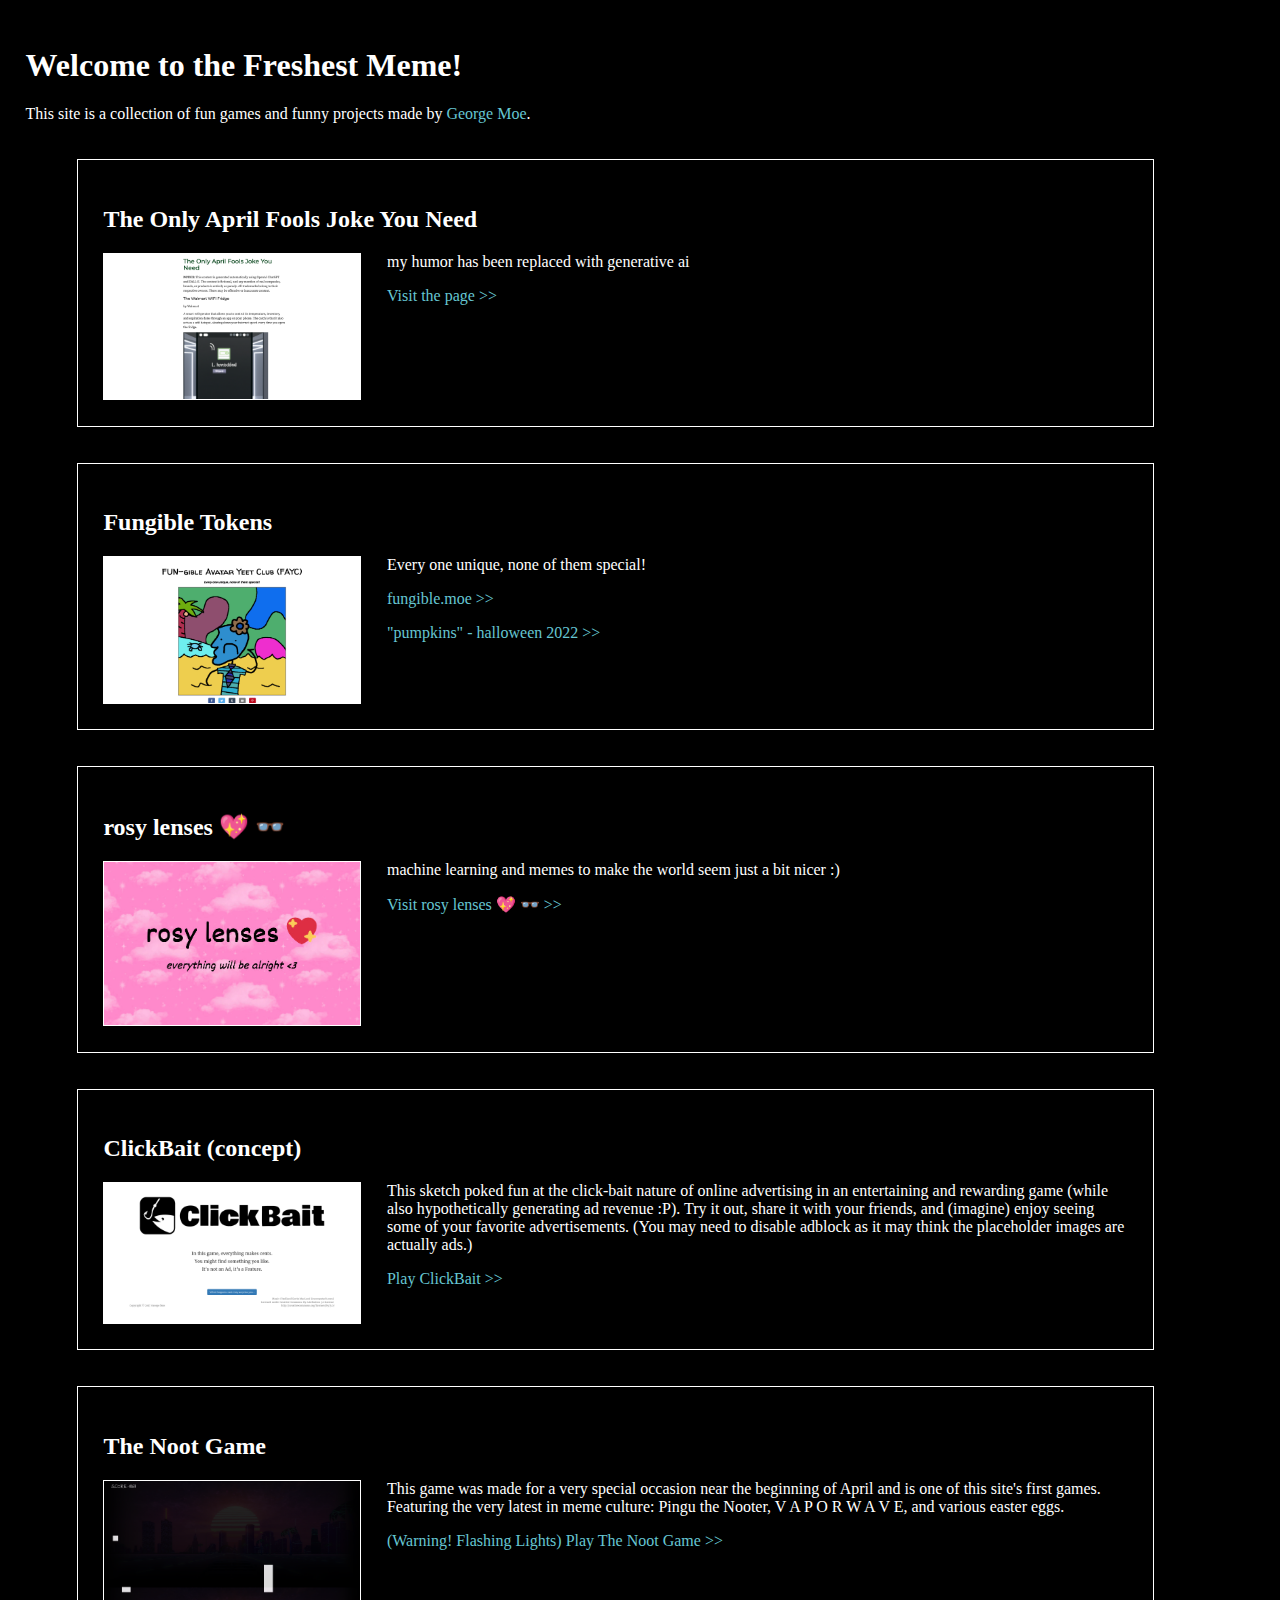
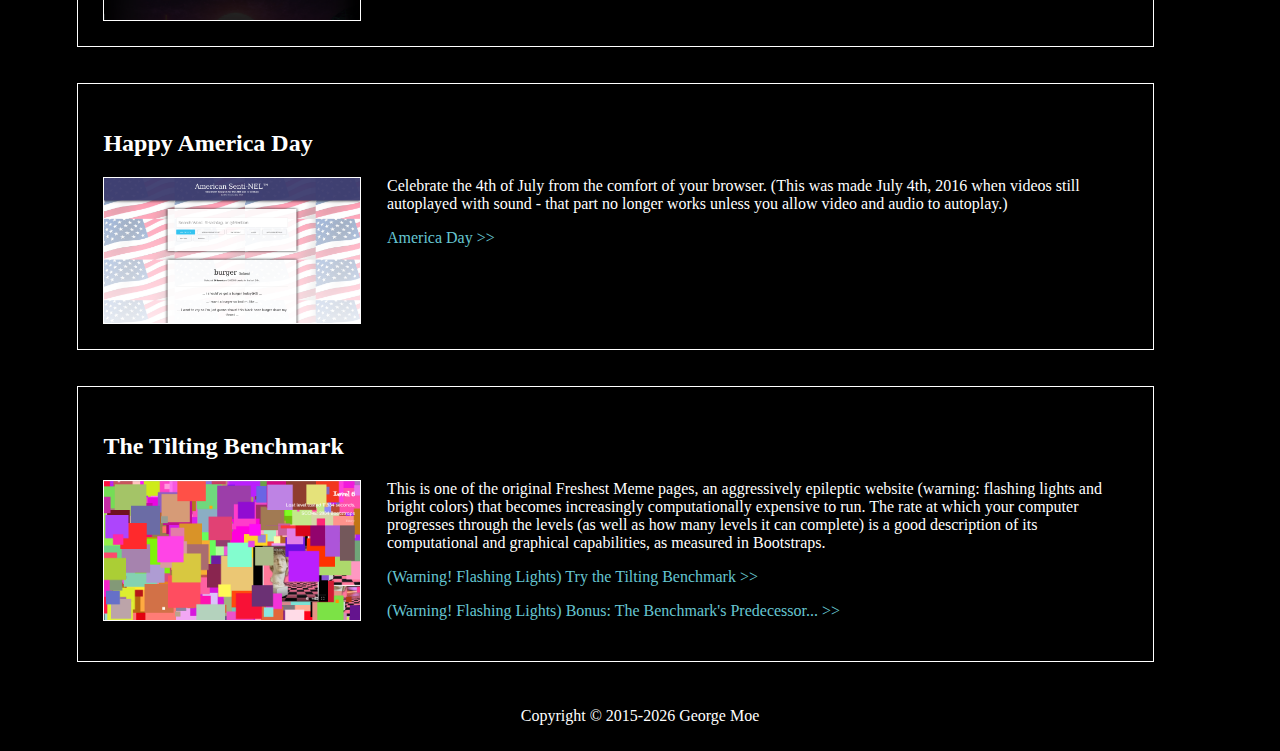
<file: index.html>
<!DOCTYPE html>
<html lang="en">
<head>
    <meta charset="UTF-8">
    <title>The Freshest Meme</title>
    <link rel="icon" type="image/png" href="favicon.png"/>
    <style>
        body {
            background: black;
            color: white;
            padding: 2vw;
            margin: 0;
        }

        a {
            color: #66c6d2;
            text-decoration: none;
            font-weight: 300;
        }

        a:hover {
            text-decoration: underline;
        }

        .section {
            width: 80vw;
            border: 1px solid white;
            padding: 2vw;
            margin: 4vh 0 0 4vw;
            overflow: auto;
        }

        .section img {
            float: left;
            width: 20vw;
            border: 1px solid white;
            margin-right: 2vw;
        }

        footer {
            width: 100%;
            text-align: center;
            margin-top: 5vh;
        }
    </style>
    <script src="https://ajax.googleapis.com/ajax/libs/jquery/3.2.1/jquery.min.js"></script>

    <!-- Google tag (gtag.js) -->
    <script async src="https://www.googletagmanager.com/gtag/js?id=G-527228LH4F"></script>
    <script>
        window.dataLayer = window.dataLayer || [];

        function gtag() {
            dataLayer.push(arguments);
        }

        gtag('js', new Date());

        gtag('config', 'G-527228LH4F');
    </script>

    <script>
        function onLoad() {
            const year = new Date().getFullYear()
            document.getElementById("current-year").innerText = String(year)
        }
    </script>
</head>
<body onload="onLoad()">
<h1>Welcome to the Freshest Meme!</h1>
<p>This site is a collection of fun games and funny projects made by <a href="https://george.moe">George Moe</a>.</p>

<div class="section">
    <h2>The Only April Fools Joke You Need</h2>
    <img alt="george.moe/april-fools screenshot" src="april-fools.png"/>
    <p>my humor has been replaced with generative ai</p>
    <p><a href="https://george.moe/april-fools">Visit the page &gt;&gt;</a></p>
</div>

<div class="section">
    <h2>Fungible Tokens</h2>
    <img alt="fungible.moe screenshot" src="fungible.png"/>
    <p>Every one unique, none of them special!</p>
    <p><a href="https://fungible.moe">fungible.moe &gt;&gt;</a></p>
    <p><a href="https://pumpkins.nonfungible.moe">"pumpkins" - halloween 2022 &gt;&gt;</a></p>
</div>

<div class="section">
    <h2>rosy lenses &#x1F496; &#x1F453;</h2>
    <img alt="rosy lenses screenshot" src="rosy/preview.jpg"/>
    <p>machine learning and memes to make the world seem just a bit nicer :)</p>
    <p><a href="/rosy">Visit rosy lenses &#x1F496; &#x1F453; &gt;&gt;</a></p>
</div>

<div class="section">
    <h2>ClickBait (concept)</h2>
    <img alt="Clickbait screenshot" src="clickbait.png"/>
    <p>This sketch poked fun at the click-bait nature of online advertising in an entertaining and
        rewarding game (while also hypothetically generating ad revenue :P). Try it out, share it with your
        friends, and (imagine) enjoy seeing some of your favorite advertisements. (You may need to disable adblock as it
        may think the placeholder images are actually ads.)</p>
    <p><a href="/clickbait">Play ClickBait &gt;&gt;</a></p>
</div>

<div class="section">
    <h2>The Noot Game</h2>
    <img alt="Noot Game screenshot" src="noot.png"/>
    <p>This game was made for a very special occasion near the beginning of April and is one of this site's first games.
        Featuring the very latest in meme culture: Pingu the Nooter, V A P O R W A V E, and various easter eggs.</p>
    <p><a href="/noot"><b>(Warning! Flashing Lights)</b> Play The Noot Game &gt;&gt;</a></p>
</div>

<div class="section">
    <h2>Happy America Day</h2>
    <img src="america.png"/>
    <p>Celebrate the 4th of July from the comfort of your browser. (This was made July 4th, 2016 when videos still
        autoplayed with sound - that part no longer works unless you allow video and audio to autoplay.)</p>
    <p><a href="/america">America Day >></a></p>
</div>

<div class="section">
    <h2>The Tilting Benchmark</h2>
    <img alt="Tilting Benchmark screenshot" src="tilt.png"/>
    <p>This is one of the original Freshest Meme pages, an aggressively epileptic website (warning: flashing lights and
        bright colors) that becomes increasingly computationally expensive to run. The rate at which your computer
        progresses through the levels (as well as how many levels it can complete) is a good description of its
        computational and graphical capabilities, as measured in Bootstraps.</p>
    <p><a href="/tilt"><b>(Warning! Flashing Lights)</b> Try the Tilting Benchmark &gt;&gt;</a></p>
    <p><a href="/cena"><b>(Warning! Flashing Lights)</b> Bonus: The Benchmark's Predecessor... &gt;&gt;</a></p>
</div>

<footer>Copyright &copy; 2015-<span id="current-year">...</span> George Moe</footer>

</body>
</html>
</file>
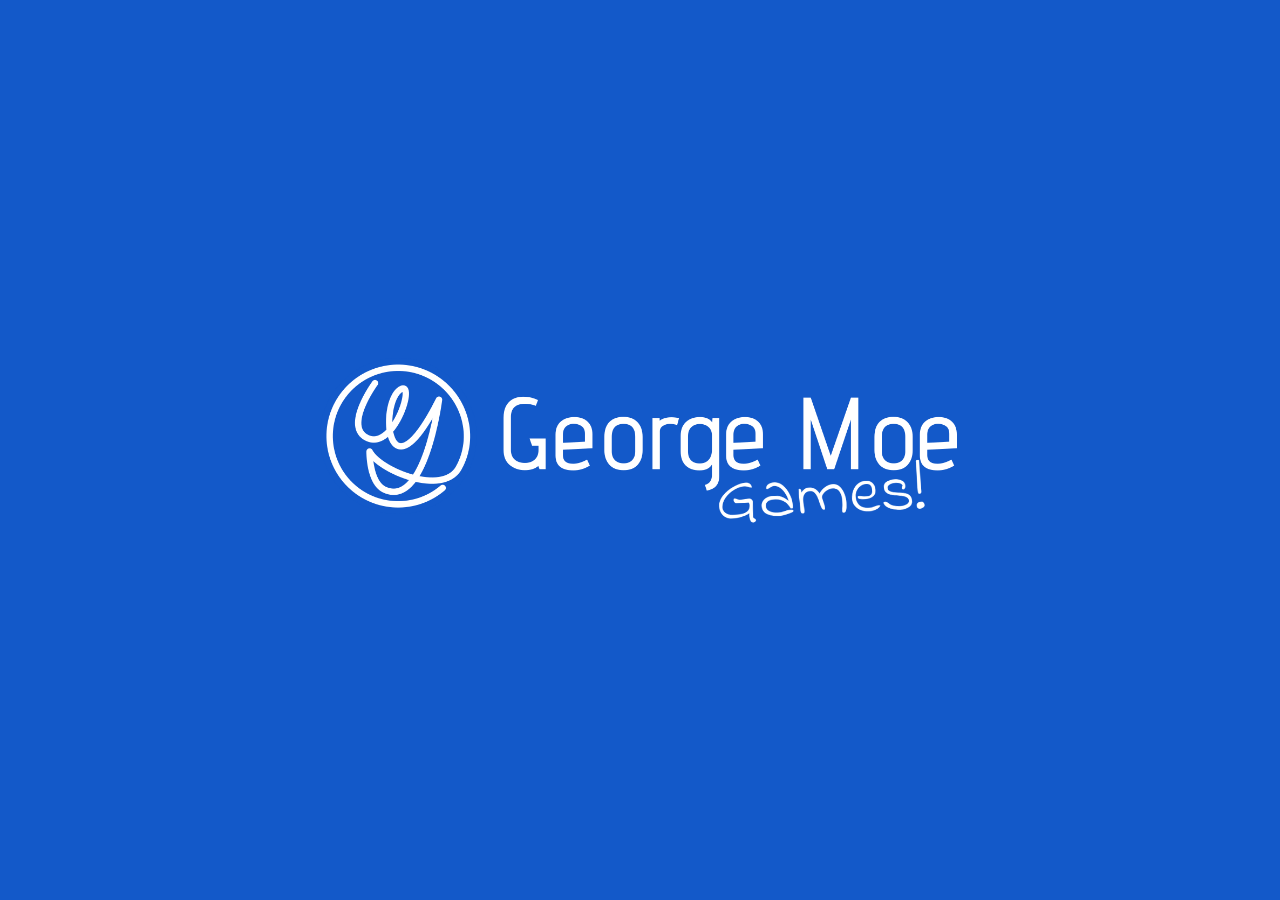
<file: noot/index.html>
<!doctype html>
<html>
<head>
    <title>The Freshest Meme Game</title>
    <meta name="viewport" content="width=device-width, initial-scale=1.0"/>
    <script>
        (adsbygoogle = window.adsbygoogle || []).push({
            google_ad_client: "ca-pub-8996025369764137",
            enable_page_level_ads: true
        });
    </script>
    <style>
        @import url('https://fonts.googleapis.com/css?family=Indie+Flower');

        body {
            background: url("vapor.jpg");
            background-size: cover;
        }

        canvas {
            position: absolute;
            top: 0;
            left: 0;
            background-color: black;
            opacity: 1;
            z-index: 0;
        }

        #lost {
            position: absolute;
            height: 50vh;
            width: 50vw;
            top: 25vh;
            left: 25vw;
            background-color: rgba(255, 255, 255, 0.8);
            text-align: center;
            font-family: "Indie Flower", cursive;
            font-size: 2em;
            border-radius: 5px;
            z-index: 10;
        }

        #scare {
            display: none;
            z-index: 2;
            position: absolute;
            height: 90vh;
            width: 90vw;
            top: 5vh;
            left: 5vw;
            background: url("scare.png");
            background-size: 100% 100%;
        }

        #logo {
            position: absolute;
            z-index: 3;
            height: 100vh;
            width: 100vw;
            top: 0;
            left: 0;
            background: url("logo.png");
            background-repeat: no-repeat;
            background-position: center;
            background-size: 50%;
            background-color: #1359c9;
        }

    </style>
    <script src="https://ajax.googleapis.com/ajax/libs/jquery/3.2.1/jquery.min.js"></script>

    <!-- Google tag (gtag.js) -->
    <script async src="https://www.googletagmanager.com/gtag/js?id=G-527228LH4F"></script>
    <script>
        window.dataLayer = window.dataLayer || [];

        function gtag() {
            dataLayer.push(arguments);
        }

        gtag('js', new Date());

        gtag('config', 'G-527228LH4F');
    </script>

</head>
<body onload="fadeLogo()">
<div id="logo"></div>
<script>

    function fadeLogo() {
        startGame();
        setTimeout(function () {
            $("#logo").fadeOut();
        }, 1000);
    }

    function startGame() {
        var myGamePiece;
        var myObstacles = [];
        var myScore;
        var jumping = 0;
        var increment = 1;
        var maxJumps = 3;
        var scaling = 800;
        var horribleDeath = 0;
        var obstacleWidth = 50;
        var deathTimer = Math.random() * 2000;
        var squareSize = 30;

        var myGameArea = {
            canvas: document.createElement("canvas"),
            start: function () {
                this.canvas.width = window.innerWidth;
                this.canvas.height = window.innerHeight;
                this.context = this.canvas.getContext("2d");
                document.body.insertBefore(this.canvas, document.body.childNodes[0]);
                this.frameNo = 0;
                this.interval = setInterval(updateGameArea, 10);
                var audio;
                if (Math.random() < 0.9) {
                    audio = new Audio('stars.mp3');
                } else {
                    audio = new Audio('lazy.mp3');
                    document.body.style.background = "url('lazy.jpg')";
                }
                audio.addEventListener('ended', function () {
                    this.currentTime = 0;
                    this.play();
                }, false);
                audio.play();
            },
            clear: function () {
                this.context.clearRect(0, 0, this.canvas.width, this.canvas.height);
            }
        };

        myGamePiece = new component(squareSize, squareSize, "white", 50, 120);
        myGamePiece.gravity = 0.1;
        myScore = new component("30px", "Indie Flower", "white", 40, 40, "text");
        myGameArea.start();

        function component(width, height, color, x, y, type) {
            this.type = type;
            this.score = 0;
            this.width = width;
            this.height = height;
            this.speedX = 0;
            this.speedY = 0;
            this.x = x;
            this.y = y;
            this.gravity = 0;
            this.gravitySpeed = 0;
            this.update = function () {
                ctx = myGameArea.context;
                if (this.type == "text") {
                    ctx.font = this.width + " " + this.height;
                    ctx.fillStyle = color;
                    ctx.fillText(this.text, this.x, this.y);
                } else {
                    ctx.fillStyle = color;
                    ctx.fillRect(this.x, this.y, this.width, this.height);
                }
            };
            this.newPos = function () {
                this.gravitySpeed += this.gravity;
                this.x += this.speedX;
                this.y += this.speedY + this.gravitySpeed;
                this.hitBottom();
            };
            this.hitBottom = function () {
                var rockbottom = myGameArea.canvas.height * 0.8 - this.height;
                if (this.y > rockbottom) {
                    this.y = rockbottom;
                    this.gravitySpeed = 0;
                    jumping = 0;
                }
            };
            this.crashWith = function (otherobj) {
                var myleft = this.x;
                var myright = this.x + (this.width);
                var mytop = this.y;
                var mybottom = this.y + (this.height);
                var otherleft = otherobj.x;
                var otherright = otherobj.x + (otherobj.width);
                var othertop = otherobj.y;
                var otherbottom = otherobj.y + (otherobj.height);
                var crash = true;
                if ((mybottom < othertop) || (mytop > otherbottom) || (myright < otherleft) || (myleft > otherright)) {
                    crash = false;
                }
                return crash;
            }
        }

        function updateGameArea() {
            var x, height, gap, minHeight, maxHeight, minGap, maxGap, canvasHeight;
            for (i = 0; i < myObstacles.length; i += 1) {
                if (myGamePiece.crashWith(myObstacles[i])) {
                    clearInterval(myGameArea.interval);
                    youLose();
                    return;
                }
            }
            myGameArea.clear();
            myGameArea.frameNo += 1;
            if (myGameArea.frameNo == 1 || everyinterval(Math.ceil(scaling / increment))) {
                x = myGameArea.canvas.width;
                canvasHeight = myGameArea.context.canvas.height;
                minHeight = 20;
                maxHeight = 200;
                height = Math.floor(Math.random() * (maxHeight - minHeight + 1) + minHeight);
                myObstacles.push(new component(obstacleWidth, height, "white", x, canvasHeight - height - canvasHeight * 0.2));
            }
            for (i = 0; i < myObstacles.length; i += 1) {
                myObstacles[i].x += -increment;
                myObstacles[i].update();
            }
            if (everyinterval(1000)) {
                increment++;
                if (horribleDeath != 5) {
                    myGameArea.canvas.style.opacity = (50 + 50 / Math.sqrt(increment)) / 100;
                }
            }

            // Trolling factors
            if (myGameArea.frameNo > 4000) {
                if (everyinterval(5)) {
                    myGameArea.canvas.style.backgroundColor = "rgb(" + [Math.floor(Math.random() * 256), Math.floor(Math.random() * 256), Math.floor(Math.random() * 256)].join(",") + ")";
                }
            }
            if (myGameArea.frameNo > 4000 + deathTimer) {
                if (horribleDeath == 0) {
                    horribleDeath = Math.floor(Math.random() * 7) + 1;
                    switch (horribleDeath) {
                        case 1:
                            scaling = 100;
                            break;
                        case 2:
                            scaling = 1000;
                            obstacleWidth = 10000;
                            break;
                        case 3:
                            increment = 100;
                            break;
                        case 6:
                            $("#scare").show();
                            var audio = new Audio("boom.mp3");
                            audio.play();
                            break;
                        case 7:
                            window.location.reload();
                    }
                }
                if (horribleDeath == 4) {
                    var grav = myGamePiece.gravity;
                    var speed = myGamePiece.gravitySpeed
                    var x = myGamePiece.x;
                    var y = myGamePiece.y - 0.5;
                    squareSize += 0.5;
                    myGamePiece = new component(squareSize, squareSize, "white", x, y);
                    myGamePiece.gravity = grav;
                    myGamePiece.gravitySpeed = speed;
                } else if (horribleDeath == 5) {
                    if (myGameArea.frameNo % 5 == 0) {
                        myGameArea.canvas.style.opacity = myGameArea.canvas.style.opacity - 0.01;
                    }
                }
            }


            myScore.text = "SCORE: " + myGameArea.frameNo;
            myScore.update();
            myGamePiece.newPos();
            myGamePiece.update();
        }

        function youLose() {
            var audio = new Audio("boom.mp3");
            audio.play();
            if (horribleDeath == 0) {
                var div = document.createElement("div");
                div.setAttribute("id", "lost");
                div.innerHTML = "<h1>Game Over.</h1><p>SCORE: " + myGameArea.frameNo + "</p><input type='button' onClick='window.location.reload()' value='Play Again'></input>";
                document.body.insertBefore(div, document.body.childNodes[0]);
            } else {
                var messages = [
                    "did u win",
                    "this IS the only level.",
                    "dam",
                    "nice try",
                    "oops",
                    "it's not a bug"
                ];
                var message = messages[Math.floor(Math.random() * messages.length)];
                var div = document.createElement("div");
                div.setAttribute("id", "lost");
                div.innerHTML = "<h1>" + message + "</h1><p>Happy April Fools! :P</p><p>SCORE: " + myGameArea.frameNo + "</p><input type='button' onClick='window.location.reload()' value='Play Again'></input>";
                document.body.insertBefore(div, document.body.childNodes[0]);
            }
        }

        function everyinterval(n) {
            return myGameArea.frameNo % n == 0
        }

        function jump(n) {
            myGamePiece.gravitySpeed = -n;
        }

        $(document).on("keypress", function (e) {
            // use e.which
            if (e.which == 32) {
                doJump();
            }
        });

        $(myGameArea.canvas).on("click", function (e) {
            doJump();
        });

        function doJump() {
            if (jumping < maxJumps) {
                jumping++;
                jump(8);
                var audio = new Audio("noot" + Math.floor((Math.random() * 3)) + ".mp3");
                audio.play();
            }
        }
    }
</script>
<div id="scare"></div>
</body>
</html>
</file>
